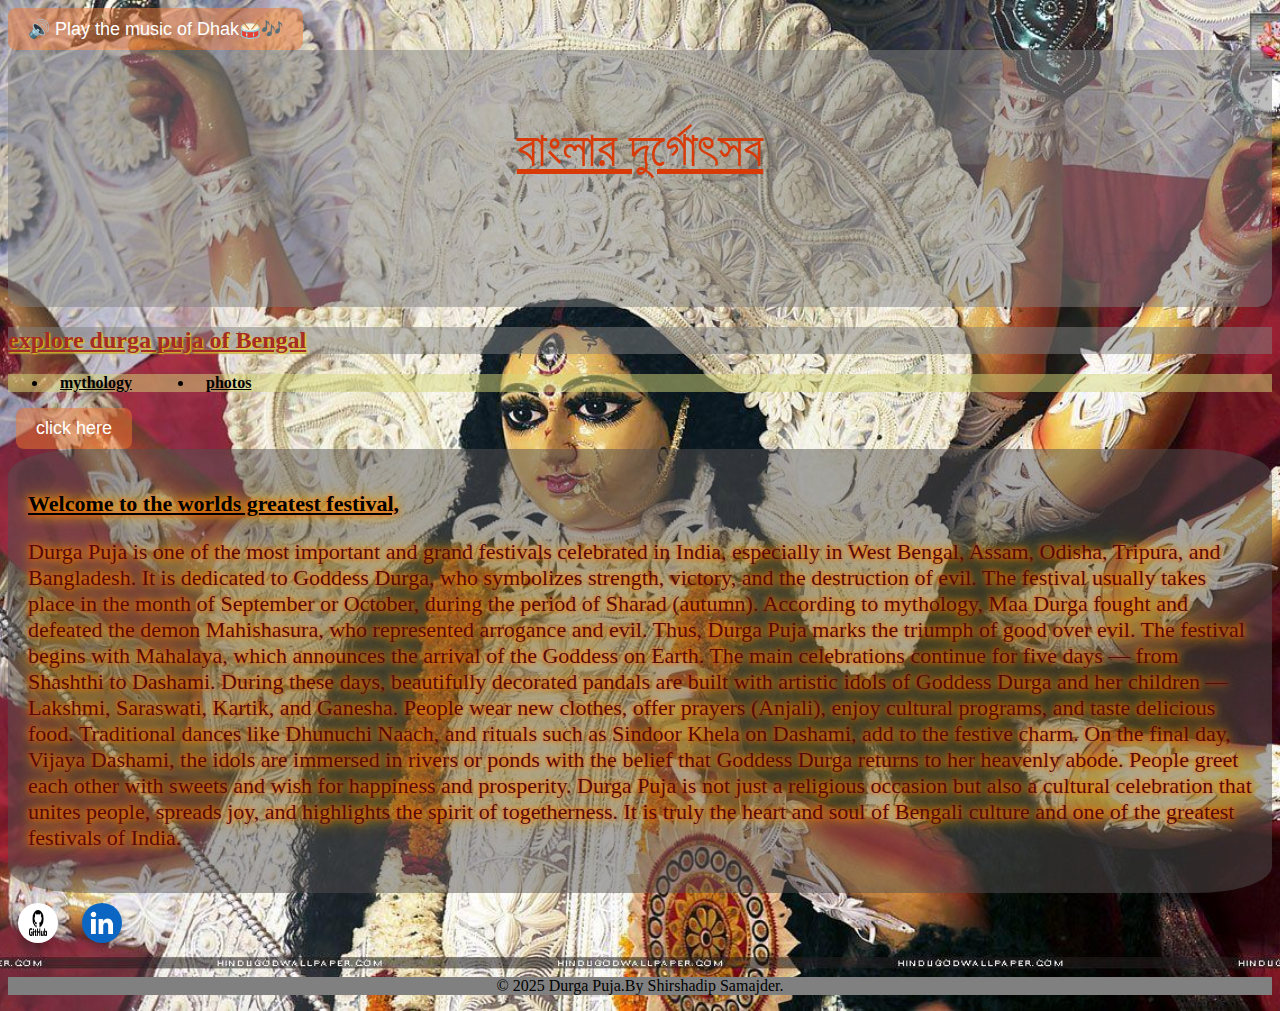
<file: index.html>
<!DOCTYPE html>
<html lang="en">

<head>
    <meta charset="UTF-8">
    <meta name="viewport" content="width=device-width, initial-scale=1.0">
    <title>Durga Puja</title>
    <link rel="stylesheet" href="styles/index.css">

</head>

<body style="    background-image: url(images/maa.png);
">
    <audio id="dhakSound" src="sounds/dhak.mp3" loop>dhak</audio>
    <!-- Your content goes here -->
    <!-- Play/Pause Button -->
    <button onclick="toggleDhak()">🔊 Play the music of Dhak🥁🎶</button>


    <script src="javascript/index.js"></script>

    <div id="heading">

        <head>
            <p style="text-decoration: underline;">বাংলার দুর্গোৎসব</p>
        </head><br>
    </div>
    <h2
        style="background-color: hsla(0, 0%,50%,0.5);color: brown;text-decoration: underline;text-shadow: gold 1px 1px 2px;">
        <b>explore durga puja of
            Bengal</b>
    </h2>

    <div id="navigation">

        <nav>
            <ul>
                <!-- 
                
                <li>
                    <a href="pandle.html" target="_blank" onmouseover="style='color:red;'"
                        onmouseout="style='color:black;'">pandals</a>
                </li>
                
            -->
                <li>
                    <a href="mythology.html" target="_blank" onmouseover="style='color:red;'"
                        onmouseout="style='color:black;'">mythology</a>
                </li>
                <li>
                    <a href="images.html" target="_blank" onmouseover="style='color:red;'"
                        onmouseout="style='color:black;'">photos</a>
                </li>
            </ul>

        </nav>
    </div>
    <span>
        &nbsp;
    </span>

    <a href="timer.html" target="_blank">
        <button>click here</button>
    </a>

    <div id="info" aria-hidden="true">
        <p style="text-decoration: underline;color: black;"><strong>Welcome to the worlds greatest festival,</strong>
        </p>
        <p>
            Durga Puja is one of the most important and grand festivals celebrated in India, especially in West Bengal,
            Assam, Odisha, Tripura, and Bangladesh. It is dedicated to Goddess Durga, who symbolizes strength, victory,
            and the destruction of evil. The festival usually takes place in the month of September or October, during
            the period of Sharad (autumn).

            According to mythology, Maa Durga fought and defeated the demon Mahishasura, who represented arrogance and
            evil. Thus, Durga Puja marks the triumph of good over evil. The festival begins with Mahalaya, which
            announces the arrival of the Goddess on Earth. The main celebrations continue for five days — from Shashthi
            to Dashami.

            During these days, beautifully decorated pandals are built with artistic idols of Goddess Durga and her
            children — Lakshmi, Saraswati, Kartik, and Ganesha. People wear new clothes, offer prayers (Anjali), enjoy
            cultural programs, and taste delicious food. Traditional dances like Dhunuchi Naach, and rituals such as
            Sindoor Khela on Dashami, add to the festive charm.

            On the final day, Vijaya Dashami, the idols are immersed in rivers or ponds with the belief that Goddess
            Durga returns to her heavenly abode. People greet each other with sweets and wish for happiness and
            prosperity.

            Durga Puja is not just a religious occasion but also a cultural celebration that unites people, spreads joy,
            and highlights the spirit of togetherness. It is truly the heart and soul of Bengali culture and one of the
            greatest festivals of India.


        </p>
    </div>
    <div>




    </div>

    <div id="contact">
        <a href="https://github.com/shirshadip" target="_blank"><img src="images/contact/github.png" alt="Github link" ></a>
        <a href="https://www.linkedin.com/in/shirshadip-samajder-557552309" target="_blank"><img src="images/contact/linkedin.png" alt="LinkedIn link" ></a>






    </div>
    
    <div>
        <footer>
            <p style="text-align: center; color: black;">&copy; 2025 Durga Puja.By Shirshadip Samajder.</p>
        </footer>
    </div>
</body>

</html>
</file>
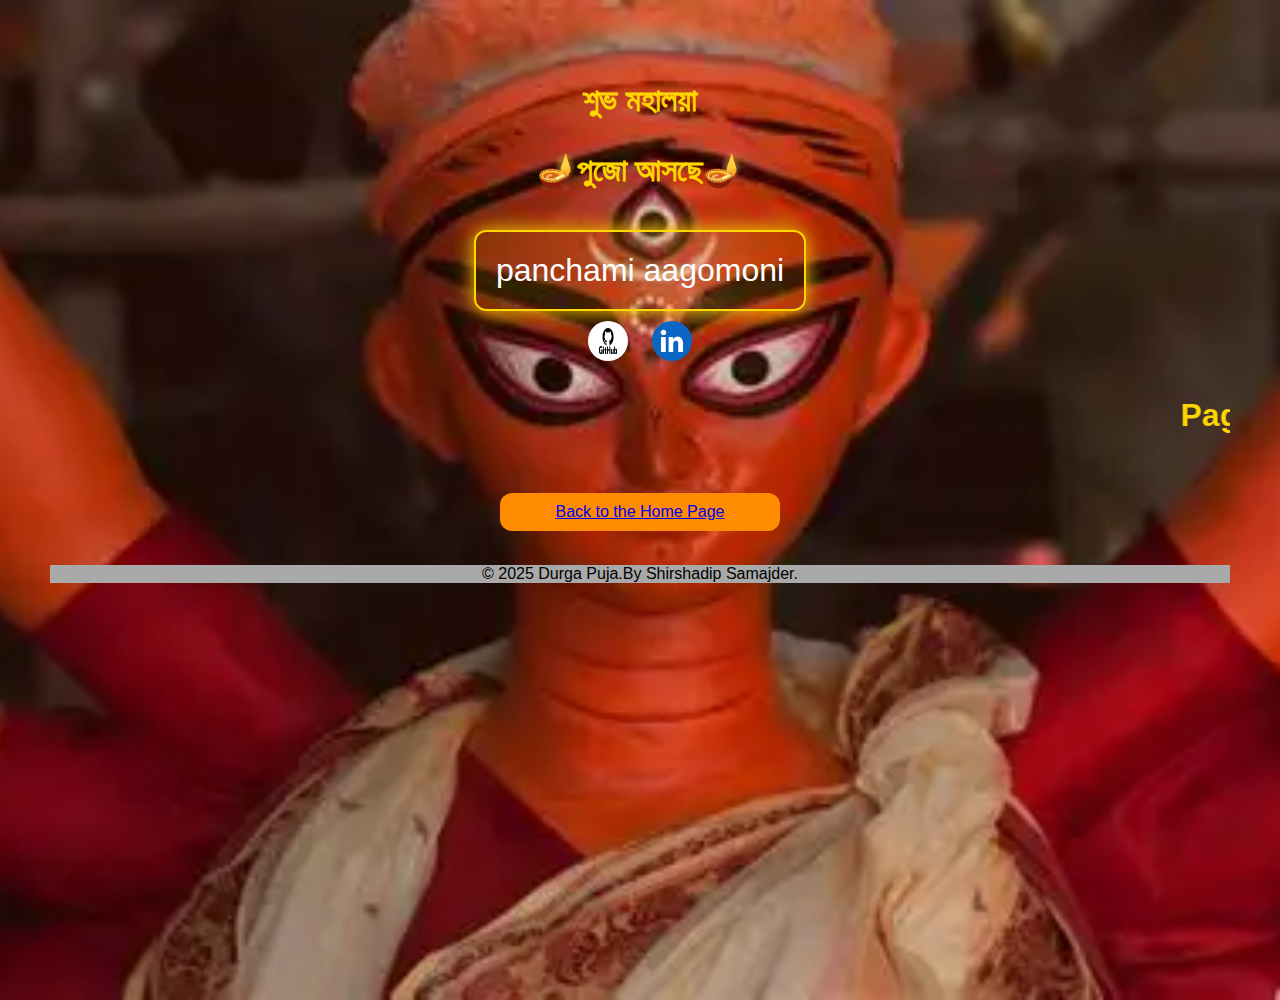
<file: timer.html>
<!DOCTYPE html>
<html lang="en">

<head>
    <meta charset="UTF-8">
    <meta name="viewport" content="width=device-width, initial-scale=1.0">
    <title>Durga Puja Countdown Timer</title>
    <link rel="stylesheet" href="styles/timer.css">
</head>

<body style="background-image: url(images/durgamodel.webp) ;">
    <!-- Your content goes here -->
    <h1>        
        <p>শুভ মহালয়া</p>

        🪔পুজো আসছে🪔
    </h1>
    <div id="countdown">


    </div>

    <script src="javascript/timer.js">

    </script>
        <div>

     <div id="contact">
        <a href="https://github.com/shirshadip" target="_blank"><img src="images/contact/github.png" alt="Github link" ></a>
        <a href="https://www.linkedin.com/in/shirshadip-samajder-557552309" target="_blank"><img src="images/contact/linkedin.png" alt="LinkedIn link" ></a>


    </div>

    <div>
<marquee behavior="scroll" direction="left"><h1 style="size: 720px;">Page is work in progress</h1></marquee>

    </div>
    <div id="index">

        <button>
            <a href="index.html">Back to the Home Page</a>

        </button>
    </div>
        <footer>
            <p style="text-align: center; color: black;">&copy; 2025 Durga Puja.By Shirshadip Samajder.</p>
        </footer>
    </div>

</body>

</html>
</file>
<file: styles/index.css>
body{
    
    background-size: cover;
    background-repeat: no-repeat;
    background-position: center;
   

}

  

button {
      
      background: hsla(22, 88%, 57%, 0.5);
      color: white;
      padding: 10px 20px;
      border: none;
      border-radius: 8px;
      cursor: pointer;
      font-size: 18px;
    }
    button:hover {
      background: #b71c1c;
    }
#heading {
    font-size: 50px;
    color: rgb(216, 59, 7);
    padding : 20px;
    background-color: hsla(0, 0%, 50%, 0.5);
    text-align: center;
    box-shadow: 0 4px 8px rgba(red, green, blue, alpha);
    border-radius: 15px;
    
}
#info {
    font-size: 22px;
    padding: 20px;
    background-color: hsla(0, 3%, 32%, 0.5);
    border-radius: 6%;

    border-color: rgb(74, 67, 67);
    color: rgb(86, 9, 9);
      text-shadow: 0 0 10px gold, 0 0 20px orange, 0 0 5px red;
}
#navigation{

  nav ul{
    display: flex;
    gap: 50px;
  }
  nav ul li a {
    font-weight: bold;
    padding: 8px 12px;
    border-radius: 6px;
    transition: background 0.3s;
    color: black;
  }
  background-color: hsla(61, 55%, 66%, 0.5);
}
footer{
  background-color: gray;
  margin-top: 20px;
  color: black;
}
#contact img{
  height: 40px;
  width: 40px;
  margin: 10px;
  border-radius: 50%;
  box-shadow: 0 4px 8px rgba(0, 0, 0, 0.2);
}
</file>
<file: styles/timer.css>
body {
      font-family: Arial, sans-serif;
      color: #fff;
      text-align: center;
      padding: 50px;
        background-position: center;
        background-size: cover;
         height: 100vh;
    margin: 0;
    background-color: linear-gradient(45deg, hsl(57, 89%, 57%), #fad0c4),
      linear-gradient(45deg, hsl(57, 89%, 57%), #fad0c4),
      linear-gradient(135deg, #894909, #f1ea2b);
    background-blend-mode: multiply;
    background-repeat: no-repeat;
        

    }

    h1 {
      color: gold;
    }

    #countdown {
      font-size: 2em;
      margin-top: 20px;
      padding: 20px;
      border: 2px solid gold;
      border-radius: 12px;
      display: inline-block;
      background: rgba(255, 215, 0, 0.1);
      box-shadow: 0 0 20px gold;
      
    }
    footer{
        background-color: darkgrey;
        margin-top: 20px;
        color: black;
        
    }
#contact img{
  height: 40px;
  width: 40px;
  margin: 10px;
  border-radius: 50%;
  box-shadow: 0 4px 8px rgba(0, 0, 0, 0.2);
}
#index{
    text-align: center;
    margin: 20px;
    padding: 10px;
    button{
        background-color: darkorange;
        border: none;
        color: white;
        padding: 10px 20px;
        text-align: center;
        text-decoration: none;
        display: inline-block;
        font-size: 16px;
        margin: 4px 2px;
        cursor: pointer;
        border-radius: 12px;
        width: 280px;
    }
}
</file>
